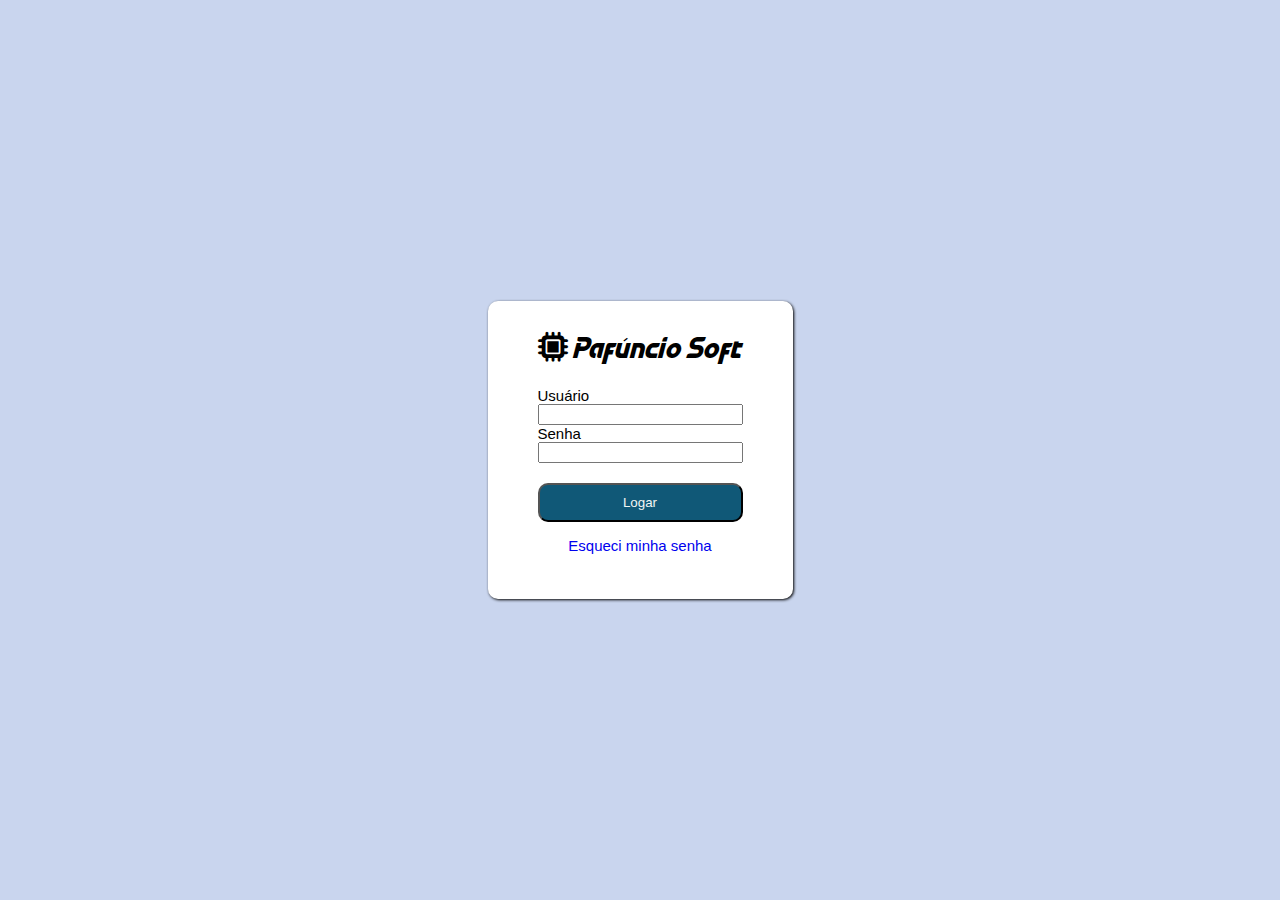
<file: login.html>
<!DOCTYPE html>
<html lang="pt-br">
<head>
    <meta charset="UTF-8">
    <meta name="viewport" content="width=device-width, initial-scale=1.0">
    <title>Pafúncio Soft - Login</title>
    <link rel="stylesheet" href="css/login.css">
    <link rel="stylesheet" href="https://cdnjs.cloudflare.com/ajax/libs/font-awesome/6.5.0/css/all.min.css">
</head>
<body>
    <main>
        <div class="logo">
            <i class="fa-solid fa-microchip"></i>
            <span class="texto-menu">Pafúncio Soft</span>
        </div>
        <div id="campos">
            <form id="frmLogin" name="frmLogin" onsubmit="return validarLogin();">
                <label for="inLogin">Usuário</label>
                <input id="inLogin" name="inLogin" type="text" required>
                <label for="inSenha">Senha</label>
                <input id="inSenha" name="inSenha" type="password" required>
                <button type="submit">Logar</button>
                <p>
                    <a href="#">Esqueci minha senha</a>
                </p>
                <p id="erro">
                    Login ou senha incorretos!
                </p>
            </form>
        </div>
    </main>
</body>
    <script src="js/login.js"></script>
</html>
</file>
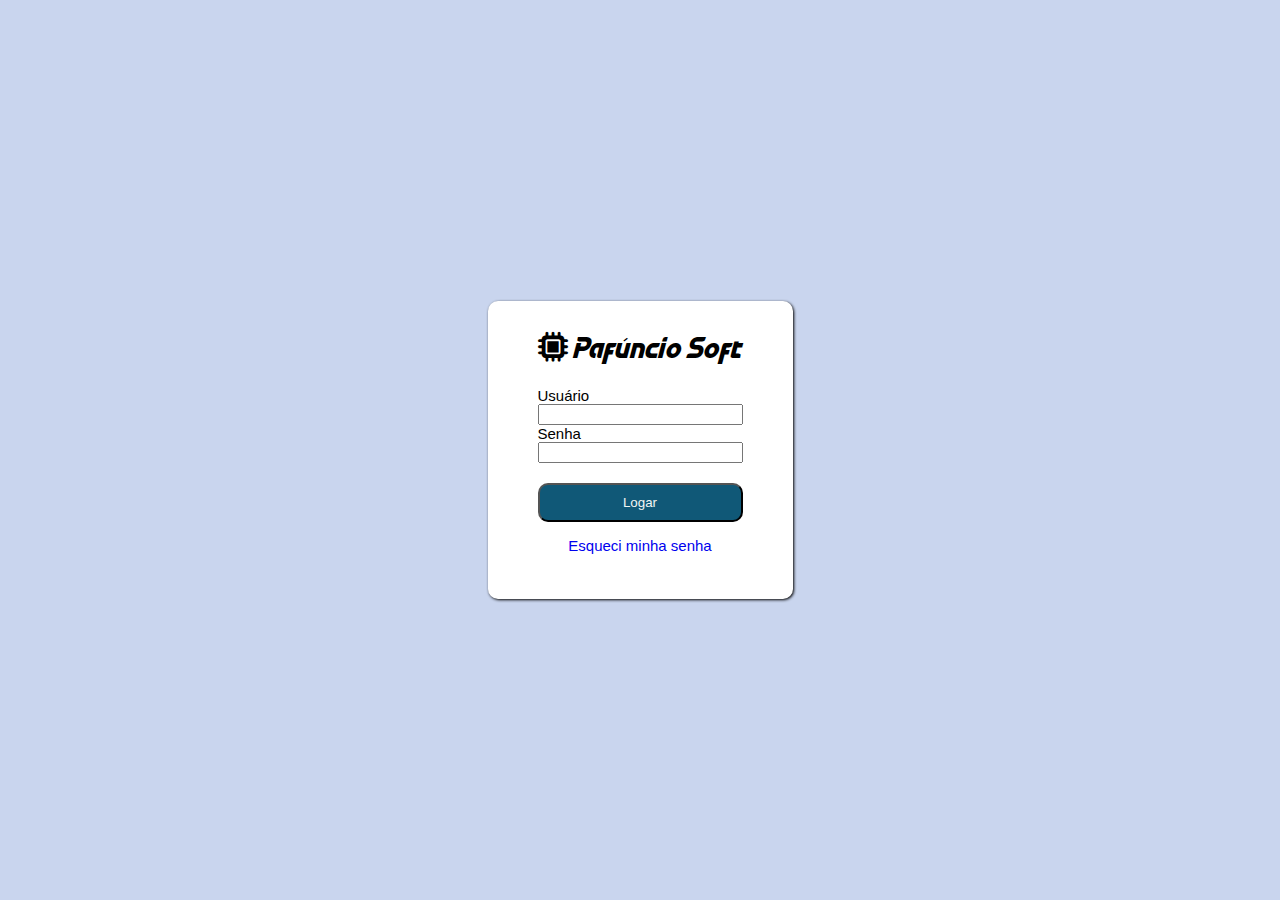
<file: pdv.html>
<!DOCTYPE html>
<html lang="pt-br">

<head>
    <meta charset="UTF-8">
    <meta name="viewport" content="width=device-width, initial-scale=1.0">
    <title>Pafúncio Soft</title>
    <link rel="stylesheet" href="css/cores.css">
    <link rel="stylesheet" href="css/styles.css">
    <link rel="stylesheet" href="css/cadastro.css">
    <link rel="stylesheet" href="https://cdnjs.cloudflare.com/ajax/libs/font-awesome/6.5.0/css/all.min.css">
    <link rel="stylesheet" href="css/pdv.css">
</head>

<body>
    <aside id="sidebar" class="sidebar">
        <div class="logo" onclick="processarSideBar();">
            <i class="fa-solid fa-microchip"></i>
            <span class="texto-menu">Pafúncio Soft</span>
        </div>
        <nav>
            <a href="index.html">
                <i class="fa-solid fa-chart-pie"></i>
                <span class="texto-menu">Dashboard</span>
            </a>
            <a href="produtos.html">
                <i class="fa-solid fa-gifts"></i>
                <span class="texto-menu">Produtos</span>
            </a>
            <a href="pdv.html">
                <i class="fa-solid fa-money-check-dollar"></i>
                <span class="texto-menu">PDV - Frente de Caixa</span>
            </a>
            <a href="sobre.html">
                <i class="fa-solid fa-address-card"></i>
                <span class="texto-menu"> Sobre</span>
            </a>
        </nav>
    </aside>
    <main>
        <header>
            <h1>
                <i class="fa-solid fa-money-check-dollar"></i> 
                PDV - Frente de Caixa
            </h1>
            <div class="icones-esquerda">
                <span id="usuario">Olá usuário</span>
                <i class="fa-solid fa-right-from-bracket" onclick="logout();"></i>
                <i id="icone-modo" class="icon fas fa-moon" onclick="alterarModo();"></i>
            </div>            
        </header>
        <div class="container">
            <div class="resumo">
                <div class="resumo-item">
                    <h6>Produtos</h6><h3 id="tProdutos">R$ 0.00</h3>
                </div>
                <div class="resumo-item central">
                    <h6>Desconto</h6><h3 id="tDescontos">R$ 0.00</h3>
                </div>
                <div class="resumo-item">
                    <h6>Total</h6><h3 id="tTotal">R$ 0.00</h3>
                </div>
            </div>

            <div class="resumo">
                <div class="resumo-prod">
                    <h6>Produtos</h6>
                    <div id="resumo-prod-content"></div>
                </div>
                <div class="resumo-cupom">
                    <h6>Cupom</h6>
                    <div id="resumo-cupom-content"></div>
                </div>
            </div>

        </div>
    </main>
</body>
<script src="js/scripts.js"></script>
<script src="js/mock-produtos.js"></script>
<script src="js/pdv.js"></script>
</html>
</file>
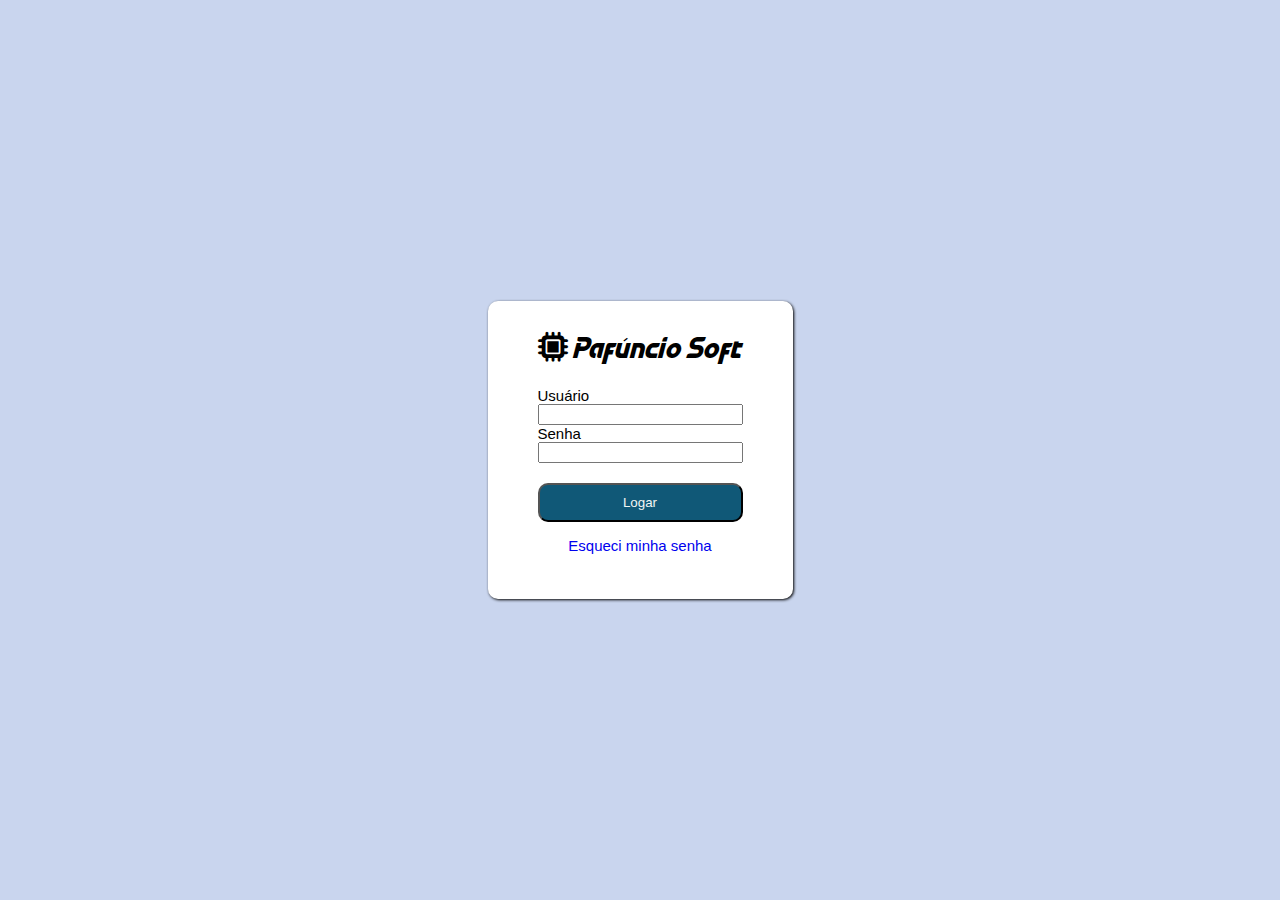
<file: Produtos.html>
<!DOCTYPE html>
<html lang="pt-br">

<head>
    <meta charset="UTF-8">
    <meta name="viewport" content="width=device-width, initial-scale=1.0">
    <title>Pafúncio Soft</title>
    <link rel="stylesheet" href="css/cores.css">
    <link rel="stylesheet" href="css/styles.css">
    <link rel="stylesheet" href="css/cadastro.css">
    <link rel="stylesheet" href="https://cdnjs.cloudflare.com/ajax/libs/font-awesome/6.5.0/css/all.min.css">
</head>

<body>
    <aside id="sidebar" class="sidebar">
        <div class="logo" onclick="processarSideBar();">
            <i class="fa-solid fa-microchip"></i>
            <span class="texto-menu">Pafúncio Soft</span>
        </div>
        <nav>
            <a href="index.html">
                <i class="fa-solid fa-chart-pie"></i>
                <span class="texto-menu">Dashboard</span>
            </a>
            <a href="produtos.html">
                <i class="fa-solid fa-gifts"></i>
                <span class="texto-menu">Produtos</span>
            </a>
            <a href="pdv.html">
                <i class="fa-solid fa-money-check-dollar"></i>
                <span class="texto-menu">PDV - Frente de Caixa</span>
            </a>
            <a href="sobre.html">
                <i class="fa-solid fa-address-card"></i>
                <span class="texto-menu"> Sobre</span>
            </a>
        </nav>
    </aside>
    <main>
        <header>
            <h1><i class="fa-solid fa-gifts"></i> Produtos</h1>
            <div class="icones-esquerda">
                <span id="usuario">Olá usuário</span>
                <i class="fa-solid fa-right-from-bracket" onclick="logout();"></i>
                <i id="icone-modo" class="icon fas fa-moon" onclick="alterarModo();"></i>
            </div>            
        </header>
        <div class="container">
            <div class="cadastro">
                <form name="frmProd">
                    <div class="formFields">
                        <div>
                            <label for="inNome">Produto</label>
                            <input name="inNome" type="text" class="w250" required>
                        </div>
                        <div>
                            <label for="inEstoque">Estoque</label>
                            <input name="inEstoque" type="number" value="0" min="1" step="1" class="w80" required>
                        </div>
                        <div>
                            <label for="inPreco">Preço</label>
                            <input name="inPreco" type="number" value="100" min="0.01" step=".01" class="w80" required>
                        </div>
                        <div>
                            <label for="inCategoria">Categoria</label>
                            <select name="inCategoria">
                                <option selected>Roupas</option>
                                <option>Calçados</option>
                                <option>Acessórios</option>
                            </select>
                        </div>
                    </div>
                    <div>
                        <button id="btnCadastrar" onclick="salvarDados();">Cadastrar</button>
                        <button id="btnReset" type="reset">Cancelar</button>
                    </div>
                </form>
            </div> <!--fechamento da div cadastro-->
            <table>
                <thead>
                    <tr>
                        <th>Produto</th>
                        <th>Estoque</th>
                        <th>Preço</th>
                        <th>Categoria</th>
                        <th>Apagar</th>
                    </tr>
                </thead>
                <tbody id="dadosProdutos"></tbody>
            </table>
        </div>
    </main>
</body>
<script src="js/scripts.js"></script>
<script src="js/mock-produtos.js"></script>
<script src="js/cadastro.js"></script>
</html>
</file>
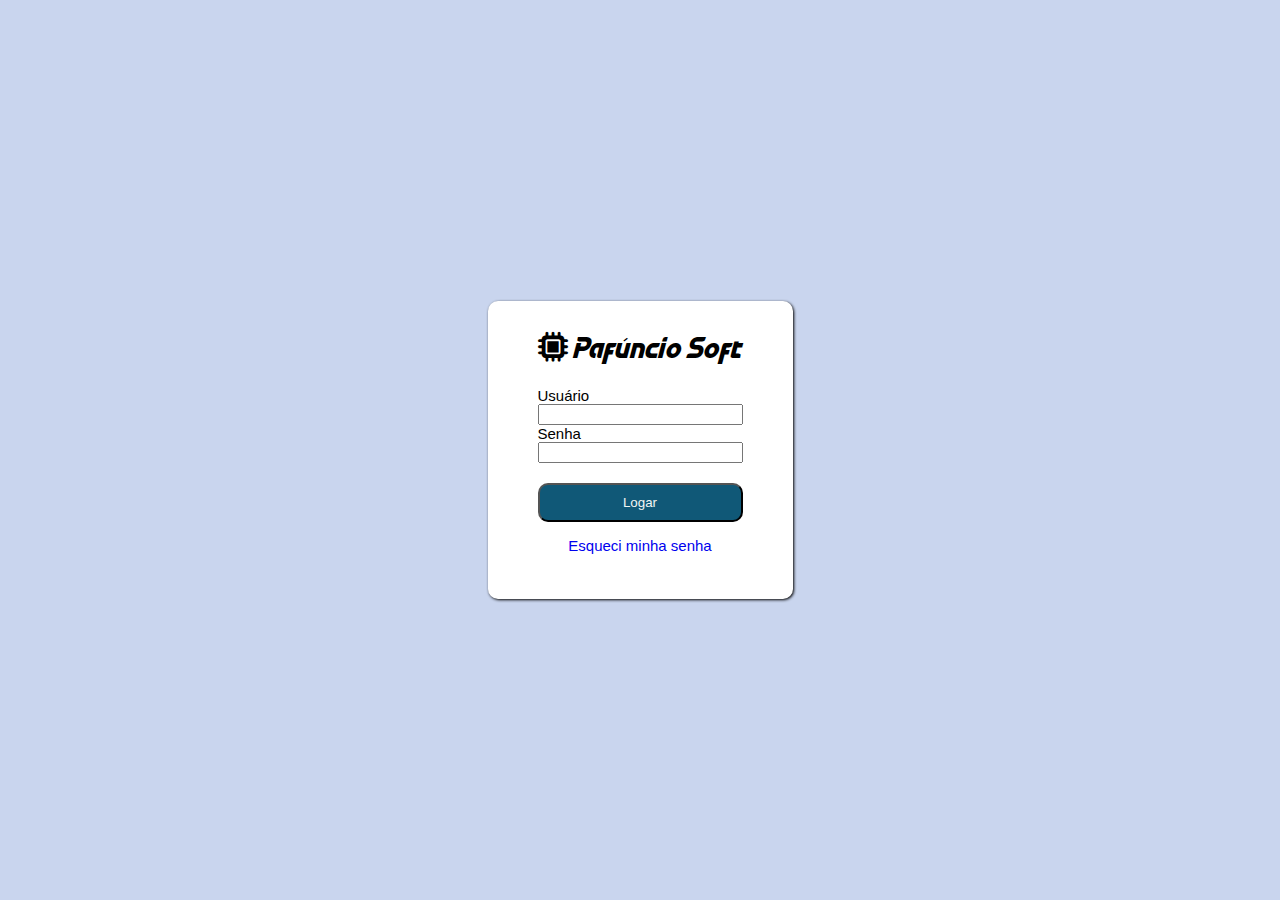
<file: sobre.html>
<!DOCTYPE html>
<html lang="pt-br">

<head>
    <meta charset="UTF-8">
    <meta name="viewport" content="width=device-width, initial-scale=1.0">
    <title>Pafúncio Soft</title>
    <link rel="stylesheet" href="css/cores.css">
    <link rel="stylesheet" href="css/styles.css">
    <link rel="stylesheet" href="css/cadastro.css">
    <link rel="stylesheet" href="https://cdnjs.cloudflare.com/ajax/libs/font-awesome/6.5.0/css/all.min.css">
</head>

<body>
    <aside id="sidebar" class="sidebar">
        <div class="logo" onclick="processarSideBar();">
            <i class="fa-solid fa-microchip"></i>
            <span class="texto-menu">Pafúncio Soft</span>
        </div>
        <nav>
            <a href="index.html">
                <i class="fa-solid fa-chart-pie"></i>
                <span class="texto-menu">Dashboard</span>
            </a>
            <a href="produtos.html">
                <i class="fa-solid fa-gifts"></i>
                <span class="texto-menu">Produtos</span>
            </a>
            <a href="pdv.html">
                <i class="fa-solid fa-money-check-dollar"></i>
                <span class="texto-menu">PDV - Frente de Caixa</span>
            </a>
            <a href="sobre.html">
                <i class="fa-solid fa-address-card"></i>
                <span class="texto-menu"> Sobre</span>
            </a>
        </nav>
    </aside>
    <main>
        <header>
            <h1><i class="fa-solid fa-address-card"></i> Sobre</h1>
            <div class="icones-esquerda">
                <span id="usuario">Olá usuário</span>
                <i class="fa-solid fa-right-from-bracket" onclick="logout();"></i>
                <i id="icone-modo" class="icon fas fa-moon" onclick="alterarModo();"></i>
            </div>            
        </header>
        <div class="container">
            <h3>Projeto simulador de sistema de vendas</h3>
            <p>
                Esse é um projeto de exemplo desenvolvido por Rafaela
                Ruiz como parte da unidade curricular Linguagem de 
                Marcação, do curso Técnico em Desenvolvimento de 
                Sistemas do SENAI.
            </p>
            <h3>Tecnologias utilizadas</h3>
            <ul>
                <li>HTML 5</li>
                <li>CSS 3</li>
                <li>JavaScript</li>
                <li>Chart.js</li>
                <li>Font-awesome</li>
                <li>Armazenamento: Local Storage e Session Storage</li>
            </ul>
            <h3>Professor</h3>
            <p>Sérgio Lacerda</p>
        </div>
    </main>
</body>
<script src="js/scripts.js"></script>
</html>
</file>
<file: css/login.css>
body {
    margin: 0px;
    padding: 0px;
    display: flex;
    flex-direction: column;
    height: 100vh;
    align-items: center;
    justify-content: center;
    background-color: rgb(201, 213, 238);
    font-family: 'Segoe UI', Tahoma, Geneva, Verdana, sans-serif;
    font-size: 15px;
}

@font-face {
    font-family: 'TechnoRace';
    src: url('../fonts/TechnoRace-Italic.otf');
}

.logo {
    font-family: 'TechnoRace';
    font-size: 30px;
}

main {
    background-color: white;
    padding: 30px 50px;
    border-radius: 10px;
    box-shadow: 1px 1px 3px black;
}

#campos form {
    display: flex;
    flex-direction: column;
    margin-top: 20px;
}

#campos form p {
    text-align: center;
}

#campos form p a {
    text-decoration: none;
}

button {
    background-color: #105877;
    color: #f2f5f4;
    margin-top: 20px;
    padding: 10px 0px;
    border-radius: 10px;
}

button:hover {
    background-color: #aec0eb;
    color: #022636;
}

#erro {
    color: red;
    font-weight: bold;
    display: none;
}
</file>
<file: css/cores.css>
:root {
    --bg-sidebar: #003855;
    --font-sidebar: white;

    --bg-logo: #105877;

    --bg-light: #dce4f4;
    --bg-dark: #24292d;
    --bg-mode: var(--bg-light);

    --font-light: #24292d;
    --font-dark: #f2f5f4;
    --font-mode: var(--font-light);

    --border-light: #24292d;
    --border-dark: #f2f5f4;
    --border-mode: var(--border-light);
}
</file>
<file: css/styles.css>
body {
    margin: 0px;
    padding: 0px;
    border: 0px;
    font-family: 'Segoe UI', Tahoma, Geneva, Verdana, sans-serif;
    font-size: 15px;
    display: flex;
    background-color: var(--bg-mode);
    color: var(--font-mode);
    border-color: var(--border-mode);
    min-height: 100vh;
    height: auto;
    align-items: stretch;
}

body.dark-mode {
    --bg-mode: var(--bg-dark);
    --font-mode: var(--font-dark);
    --border-mode: var(--border-dark);
}

.sidebar {
    background-color: var(--bg-sidebar);
    color: var(--font-sidebar);
    display: flex;
    flex-direction: column;
    min-width: 260px;
    width: 260px;
    transition: width 0.3s ease;
}

@font-face {
    font-family: "TechnoRace";
    src: url('../fonts/TechnoRace-Italic.otf');
}

.logo {
    font-family: "TechnoRace";
    font-size: 30px;
    background-color: var(--bg-logo);
    text-align: center;
    padding: 30px 0px;
    cursor: pointer;
}

.sidebar nav {
    display: flex;
    flex-direction: column;
    padding-top: 25px;
}

.sidebar nav a {
    text-decoration: none;
    color: var(--font-sidebar);
    font-weight: lighter;
    padding: 10px 15px;
}

main {
    width: 100%;
    padding: 10px 30px;
}

header {
    display: flex;
    justify-content: space-between;
    align-items: baseline;
    border-bottom: 1px solid var(--border-mode);
}

header i {
    cursor: pointer;
    font-size: 20px;
}

nav a span {
    margin-left: 10px;
}

.container {
    margin: 25px 0px;
}

.collapsed {
    min-width: 60px;
    width: 60px;
}

.texto-collapse {
    display: none;
}

.icone-centralizado {
    align-items: center;
}

.icones-esquerda i {
    padding-left: 15px;
}
</file>
<file: css/cadastro.css>
.cadastro {
    padding: 25px;
    border-radius: 10px;
    border: 1px solid var(--border-mode);
    background-color: color-mix(in srgb, var(--bg-mode) 75%, white);
}

.formFields {
    display: flex;
    flex-flow: wrap;
    justify-content: space-between;
}

.w250 {
    width: 250px;
}

.w80 {
    width: 80px;
}

button {
    width: 100px;
    min-height: 28px;
    border-radius: 10px;
    border: 0px;
    margin-top: 25px;
}

#btnCadastrar {
    background-color: #0c9b1a;
    color: white;
    margin-right: 25px;
}

#btnReset {
    background-color: darkslategray;
    color: white;
}

input, select {
    border-radius: 5px;
    border: 1px solid;
    padding: 5px;
    font-family: 'Courier New', Courier, monospace;
    margin: 0px 10px 15px 10px;
}

table {
    width: 100%;
    margin: 25px 0px;
}

thead tr {
    background-color: var(--bg-logo);
    color: var(--font-sidebar);
}

tr, th {
    text-align: center;
}

tr:nth-child(even) {
    background-color: color-mix(in srgb, var(--bg-mode) 75%, white);
}

.apagar {
    color: rgb(217, 73, 73);
    cursor: pointer;
}
</file>
<file: css/pdv.css>
.resumo {
    display: flex;
    justify-content: space-between;
}

.resumo-item {
    font-family: 'Courier New', Courier, monospace;
    font-size: 30px;
    width: 33%;
    padding: 0px 15px;
    text-align: center;
    background-color: var(--bg-logo);
    color: var(--font-sidebar);
    border-radius: 10px;
}

.central {
    margin: 0px 20px;
}

h6, h3 {
    margin: 15px 0px;
}

.resumo-prod {
    width: 50%;
    margin-right: 10px;
}

.resumo-cupom {
    width: 50%;
    margin-left: 10px;
}

.resumo-prod h6, .resumo-cupom h6 {
    font-size: 20px;
    background-color: var(--bg-logo);
    color: var(--font-sidebar);
    border-radius: 10px;
    padding: 3px 10px;
}

.resumo-prod-item, .resumo-cupom-item {
    display: flex;
    justify-content: space-between;
    border-bottom: 1px solid var(--border-mode);
    padding: 3px 0px;
}

.icone-acao {
    cursor: pointer;
    font-size: 20px;
}

.w25 {
    width: 25px;
}

.w120dir {
    width: 120px;
    text-align: right;
}

.esquerda {
    flex-grow: 1;
    text-align: left;
}
</file>
